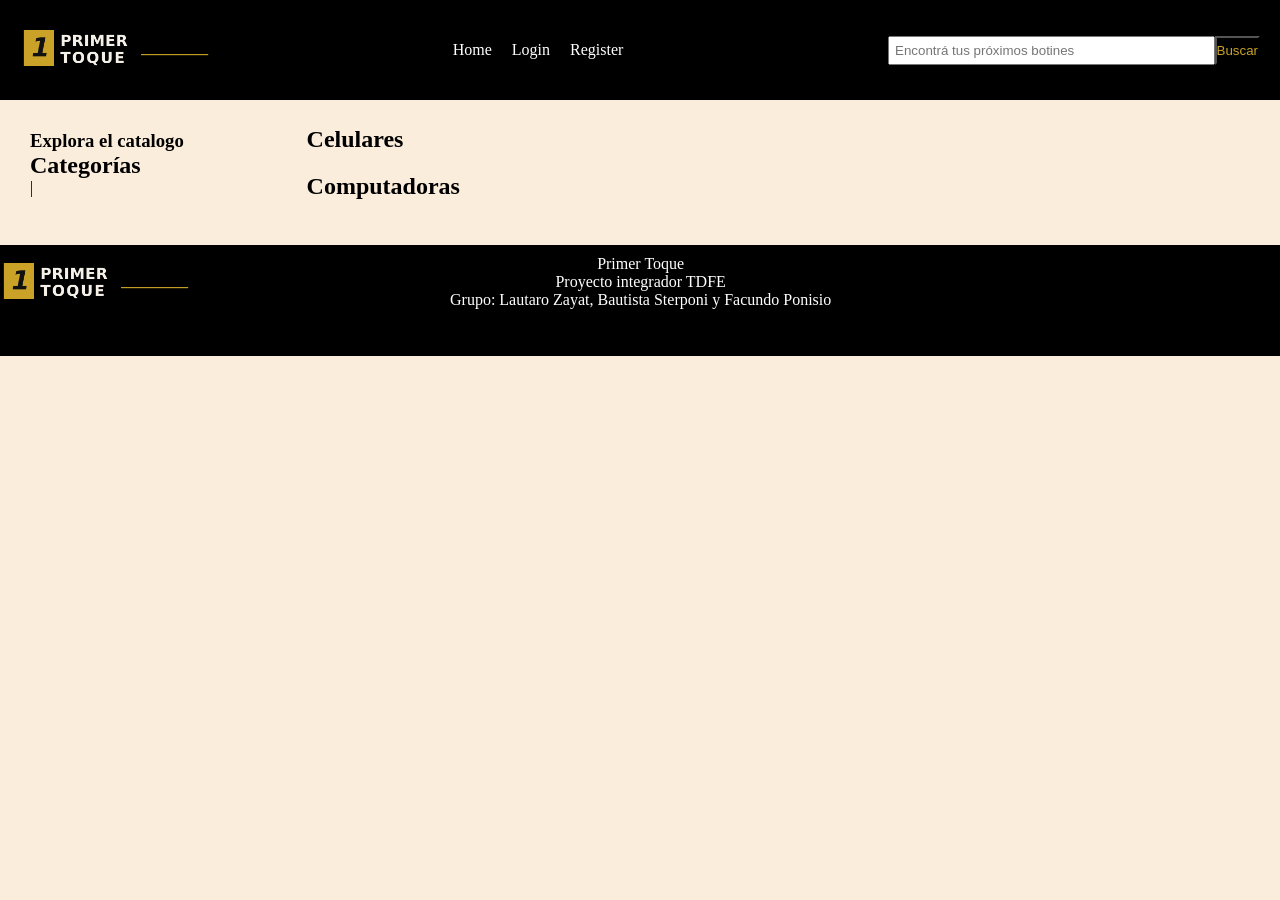
<file: index.html>
<!DOCTYPE html>
<html lang="en">
<head>
    <meta charset="UTF-8">
    <meta name="viewport" content="width=device-width, initial-scale=1.0">
    <link rel="stylesheet" href="./css/styles.css">
    <title>index</title>
</head>
<body>
<header>
        <div class="logoclaro">
    <a href="./index.html">
        <img src="./img/logo-claro.png" alt="logo">
    </a>
</div>
        <nav class="userheader">
           <ul class="navul">
            <li><a href="./index.html">Home </a></li>
            <li id="li-login"><a href="./login.html">Login </a></li>
            <li id="li-registro"><a href="./register.html">Register</a></li>
            </ul>
        </nav>
<form class="buscador" action="./search-results.html" method="GET">
    <input type="text" name="buscar" placeholder="Encontrá tus próximos botines">
    <button type="submit">Buscar</button>
</form>
</header>
<div class="contenido">
    <aside class="aside">
        <h3> Explora el catalogo</h3>
        <h2>Categorías</h2>
        <nav>
            <ul id="lista-categorias">
                
            </ul>
        </nav>|
    </aside>
<main>

<section>
    <h1>Celulares</h1>
    <div class="fila" id="productos-celulares"></div>
</section>

<section>
    <h1>Computadoras</h1>
    <div class="fila" id="productos-computadoras"></div>
</section>
</div>
</main>

<footer>
    <a href="./index.html">
        <img src="./img/logo-claro.png" alt="logo">
    </a>

 <ul class="footerlinks">
        <li><a href="./index.html" class="txtfooter" >Primer Toque</a></li>
    <p class="txtfooter">Proyecto integrador TDFE</p>
    <p class="txtfooter">Grupo: Lautaro Zayat, Bautista Sterponi y Facundo Ponisio</p>
</ul>

</footer>


<script src="./js/saludo.js"></script>
<script src="./js/logout.js"></script>
<script src="./js/index.js"></script>
</body>
</html>
</file>
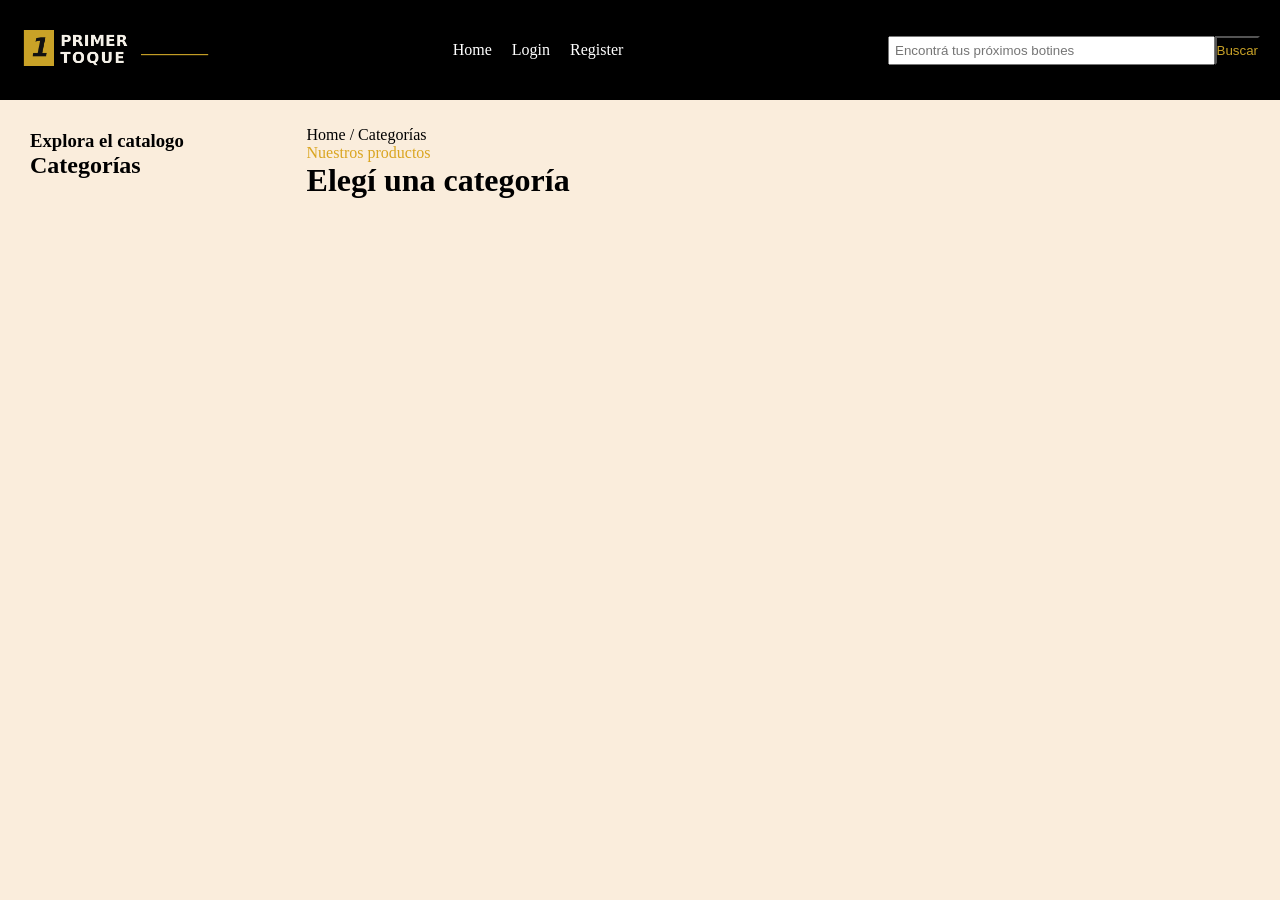
<file: category.html>
<!DOCTYPE html>
<html lang="en">
<head>
    <meta charset="UTF-8">
    <meta name="viewport" content="width=device-width, initial-scale=1.0">
    <link rel="stylesheet" href="./css/styles.css">
    <title>category</title>
</head>
<body>
    <header>

        <div class="logoclaro">
    <a href="./index.html">
        <img src="./img/logo-claro.png" alt="logo">
    </a>
</div>

        <nav class="userheader">
            <ul class="navul">
                <li><a href="./index.html">Home </a></li>
                <li id="li-login"><a href="./login.html">Login </a></li>
                <li id="li-registro"><a href="./register.html">Register</a></li>
            </ul>
        </nav>


<form class="buscador" action="./search-results.html" method="GET">
    <input type="text" name="buscar" placeholder="Encontrá tus próximos botines">
    <button type="submit">Buscar</button>
</form>
</header>

<div class="contenido">

    <aside class="aside">
        <h3>Explora el catalogo</h3>
        <h2>Categorías</h2>

        <nav>
            <ul id="lista-categorias"></ul>
        </nav>
    </aside>

    <main class="main">

        <div class="homemenshoes">
            <p><a href="./index.html">Home</a> / Categorías</p>
        </div>

        <p class="menshoe">Nuestros productos</p>

        <h1 id="titulo-categoria">Elegí una categoría</h1>

        <p id="cantidadproductos"></p>

        <div class="fila" id="productos-categoria"></div>

    </main>

</div>

</footer>

<script src="./js/saludo.js"></script>
<script src="./js/logout.js"></script>
<script src="./js/category.js"></script>
</body>
</html>
</file>
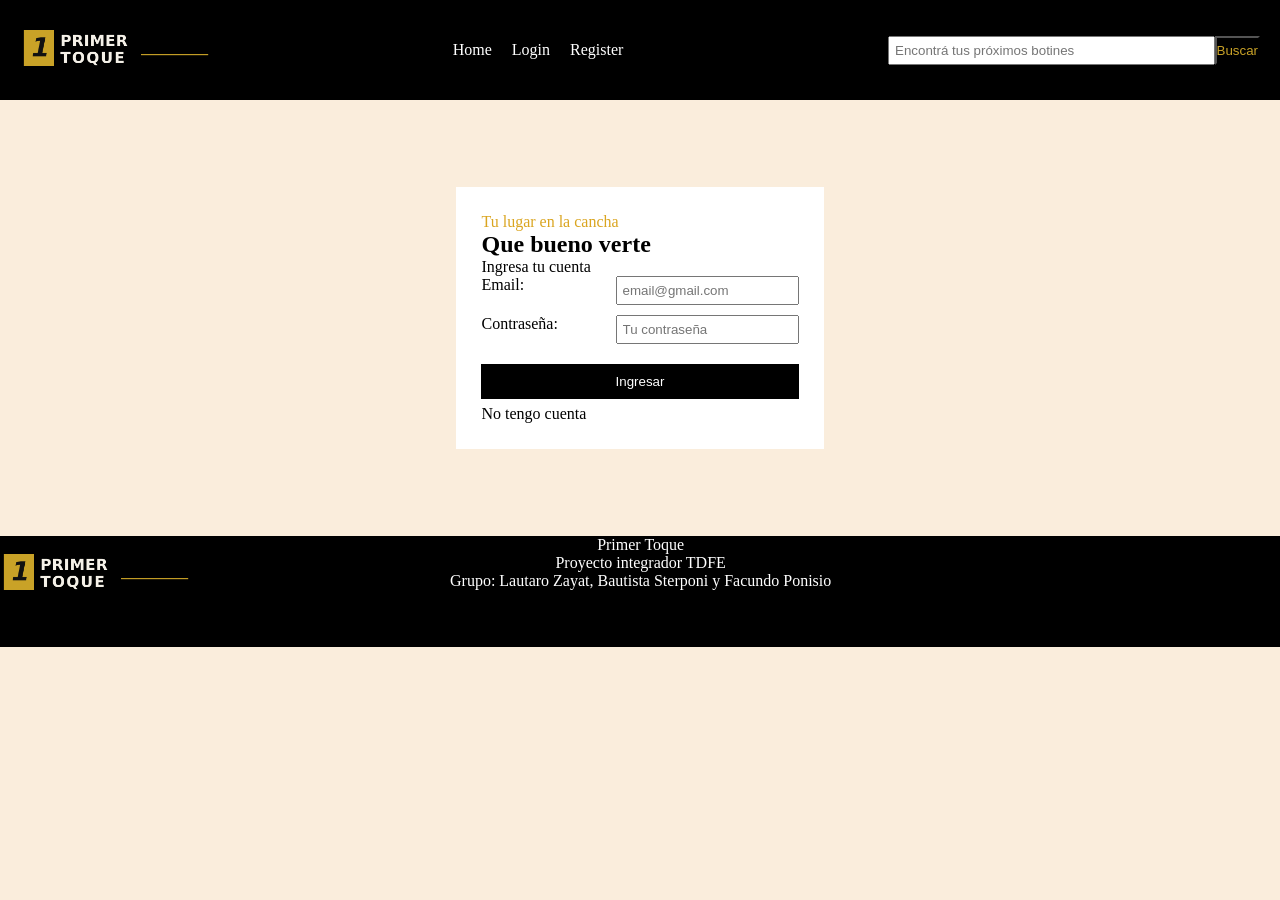
<file: login.html>
<!DOCTYPE html>
<html lang="en">
<head>
    <meta charset="UTF-8">
    <meta name="viewport" content="width=device-width, initial-scale=1.0">
    <link rel="stylesheet" href="./css/styles.css">
    <title>login</title>
</head>
<body>
<header>
<div class="logoclaro">
    <a href="./index.html">
        <img src="./img/logo-claro.png" alt="logo">
    </a>
</div>
    <nav class="userheader">
        <ul class="navul">
        <li><a href="./index.html">Home </a></li>
        <li id="li-login"><a href="./login.html">Login </a></li>
        <li id="li-registro"><a href="./register.html">Register</a></li>
        </ul>
    </nav>
<form class="buscador" action="./search-results.html" method="GET">
    <input type="text" name="buscar" name="password" placeholder="Encontrá tus próximos botines">
    <button type="submit">Buscar</button>
</form>
</header>
    
<main class="mainlogin">

<div>
        
    </div>

    <section class="login">
<div class="loginform">
        <p class="tulugar">Tu lugar en la cancha</p>
        <h2> Que bueno verte</h2>
        <p>Ingresa tu cuenta</p>
    <form class="emaillogin" action="./index.html" method="GET">
        <div class="campoform">
            <label for="email-login">Email:</label>
            <input id="email-login" type="email" name="email"
                placeholder="email@gmail.com" required>
        </div>

        <div class="campoform">
            <label for="clave-login">Contraseña:</label>
            <input id="clave-login" type="password"
                placeholder="Tu contraseña" required>
        </div>

        <button class="ingresar" type="submit">Ingresar</button>
    </form>

<a href="./register.html">No tengo cuenta</a>

</div>
</section>
</main>

<footer>
    <a href="./index.html">
        <img src="./img/logo-claro.png" alt="logo">
    </a>

 <ul class="footer-links">
        <li><a href="./index.html" class="txtfooter" >Primer Toque</a></li>
    <p class="txtfooter">Proyecto integrador TDFE</p>
    <p class="txtfooter">Grupo: Lautaro Zayat, Bautista Sterponi y Facundo Ponisio</p>

</ul>

</footer>


<script src="./js/saludo.js"></script>
<script src="./js/logout.js"></script>
<script src="./js/login.js"></script>
</body>
</html>
</file>
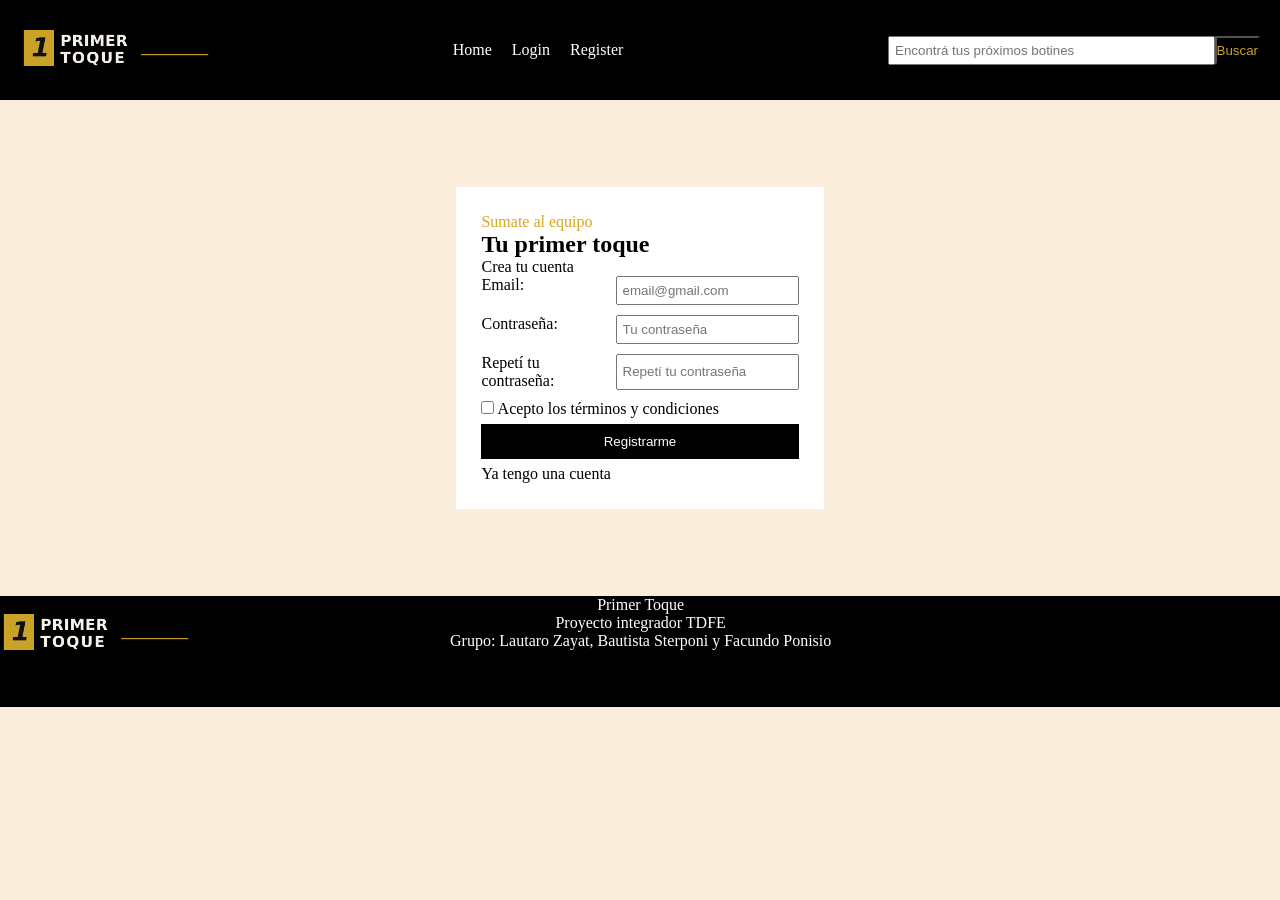
<file: register.html>
<!DOCTYPE html>
<html lang="en">
<head>
    <meta charset="UTF-8">
    <meta name="viewport" content="width=device-width, initial-scale=1.0">
    <link rel="stylesheet" href="./css/styles.css">
    <title>register</title>
</head>
<body>
    <header>
<div class="logoclaro">
    <a href="./index.html">
        <img src="./img/logo-claro.png" alt="logo">
    </a>
</div>
    <nav class="userheader">
        <ul class="navul">
        <li><a href="./index.html">Home </a></li>
        <li id="li-login"><a href="./login.html">Login </a></li>
        <li id="li-registro"><a href="./register.html">Register</a></li>
        </ul>
    </nav>
<form class="buscador" action="./search-results.html" method="GET">
    <input type="text" name="buscar" placeholder="Encontrá tus próximos botines">
    <button type="submit">Buscar</button>
</form>
</header>

<main class="mainregister">

    <div>
       
    </div>

    <section class="login">
<div class="registerform">
        <p class="tulugar">Sumate al equipo</p>
        <h2> Tu primer toque</h2>
        <p>Crea tu cuenta</p>
    
    <form class="emailregister" action="./login.html" method="GET">
        <div class="campoform">
            <label for="email-register">Email:</label>
            <input id="email-register" type="email" name="email"
                placeholder="email@gmail.com" required>
        </div>

        <div class="campoform">
            <label for="clave-register">Contraseña:</label>
            <input id="clave-register" type="password"
                placeholder="Tu contraseña" required>
        </div>

        <div class="campoform">
            <label for="repetir-clave">Repetí tu contraseña:</label>
            <input id="repetir-clave" type="password"
                placeholder="Repetí tu contraseña" required>
        </div>

        <div class="terminos">
            <input type="checkbox" id="terminos" required>
            <label for="terminos">Acepto los términos y condiciones</label>
        </div>

        <button class="registrarme" type="submit">Registrarme</button>
    </form>

    <a href="./login.html">Ya tengo una cuenta</a>
</div>

 
</section>

</main>




<footer>
    <a href="./index.html">
        <img src="./img/logo-claro.png" alt="logo">
    </a>

 <ul class="footer-links">
        <li><a href="./index.html" class="txtfooter" >Primer Toque</a></li>
    <p class="txtfooter">Proyecto integrador TDFE</p>
    <p class="txtfooter">Grupo: Lautaro Zayat, Bautista Sterponi y Facundo Ponisio</p>
</ul>

</footer>
    

<script src="./js/saludo.js"></script>
<script src="./js/logout.js"></script>
<script src="./js/register.js"></script>
</body>
</html>
</file>
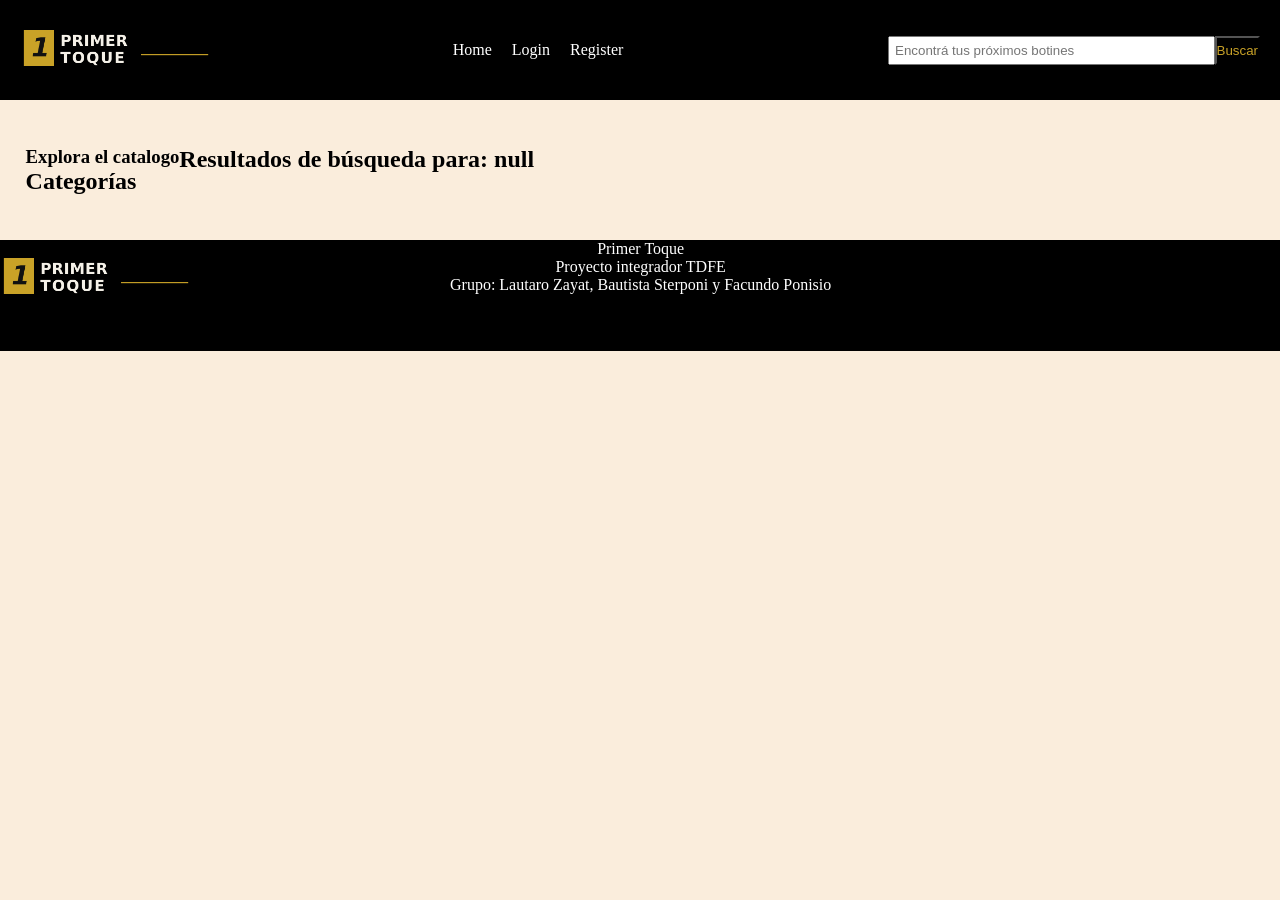
<file: search-results.html>
<!DOCTYPE html>
<html lang="en">
<head>
     <meta charset="UTF-8">
    <meta name="viewport" content="width=device-width, initial-scale=1.0">
    <link rel="stylesheet" href="./css/styles.css">
    <title>search-results</title>
</head>
<body>
    <header>
        <div class="logoclaro">
            <a href="./index.html">
                <img src="./img/logo-claro.png" alt="logo">
            </a>
        </div>

        <nav class="userheader">
            <ul class="navul">
                <li><a href="./index.html">Home</a></li>
                <li id="li-login"><a href="./login.html">Login</a></li>
                <li id="li-registro"><a href="./register.html">Register</a></li>
            </ul>
        </nav>

        <form class="buscador" action="./search-results.html" method="GET">
            <input type="text" name="buscar" placeholder="Encontrá tus próximos botines">
            <button type="submit">Buscar</button>
        </form>
    </header>

    <main class="resultados">
        <div>
            <aside class="aside">
                <h3>Explora el catalogo</h3>
                <h2>Categorías</h2>
                <nav>
                    <ul id="lista-categorias">
                        
                    </ul>
                        
                </nav>
            </aside>
        </div>

        <section>
            <h1 class="titulo-busqueda"></h1>
            <div class="fila lista-productos"></div>
        </section>
    </main>

    <footer>
        <a href="./index.html">
            <img src="./img/logo-claro.png" alt="logo">
        </a>
        <ul class="footer-links">
            <li><a href="./index.html" class="txtfooter">Primer Toque</a></li>
            <li class="txtfooter">Proyecto integrador TDFE</li>
            <li class="txtfooter">Grupo: Lautaro Zayat, Bautista Sterponi y Facundo Ponisio</li>
        </ul>
    </footer>

    <script src="./js/saludo.js"></script>
    <script src="./js/logout.js"></script>
    <script src="./js/search-results.js"></script>
</body>
</html>
</file>
<file: css/styles.css>
* { 
   box-sizing: border-box; 
   margin:0;
   padding:0;

}
	body {
    margin: 0;
    background-color: rgb(250, 237, 220);
 }	
 
li {
   list-style-type: none; 
}

a { 
  text-decoration: none; color: #000; 
}

header{
    background-color: black;
    display: flex; 
    align-items: center;
    padding: 5px 20px;
    height: 100px;
}

.userheader {
    display: flex;
    justify-content: center;
    width:40%;
}

.navul {
    display: flex;
    flex-direction:row;
    padding: 0;
    justify-content: center;
}
.navul li {
    margin: 0 10px;
}
.userheader a {
    color: white;         
    text-decoration: none;
}

.buscador {
    display: flex;
    width: 30%;
  margin-left: auto;
}

.buscador input {
    width: 100%;
    padding: 5px;
}

.buscador button {
    background-color: black;
    color: #C9A227
}

.logoclaro img{
    width: 200px;
margin-right: 70px;
}

footer{
    background-color: black;
margin-bottom: 0;
text-decoration: none;
display: flex;
}

footer img {
    width: 200px;
    margin-top: 15px;
    margin-bottom: 50px;
    margin-right:250px ;
}

.txtfooter {
    color: white;
    display: flex;
    justify-content: center;
    margin-left: auto;
}

.footerlinks{
    margin-top: 10px;
}

main{
    padding:2%;
}

.fila {
    display: flex;
    flex-wrap: wrap;
    justify-content: space-between;
    margin-bottom: 20px;
}

.fila article {
    width: 23%;
    margin-bottom: 20px;
    padding: 15px;
    background-color: white;
}

.fila img {
    width: 100%;
    height: 200px;
}

.fila p {
    width: 100%;
}

.fila h2 {
    font-size: 20px;
}
.contenido{
    display:flex;
    flex-direction: row;
}
.contenido aside{
    width:20%;
    padding:30px
}
.contenido main{
    width:80%;
    margin: 0px 0px 0px 30px;
}
article div p{
    display:flex;
    flex-direction:row;
    background-color: black;
    color: white;
    justify-content: center;
}
aside nav ul li{
    padding:5px;
}
.precios{
    color:goldenrod;
}
.menshoe{
    color:goldenrod;
}
.producto {
    display: flex;
    flex-direction: row;
    justify-content: space-between;
    margin-top: 30px;
}

.imagenproducto {
    width: 48%;
    background-color: white;
    padding: 20px;
}

.imagenproducto img {
    width: 100%;
    height: auto;
}

.infoproducto {
    width: 48%;
    padding: 20px;
}

.marca {
    color: goldenrod;
    font-size: 18px;
}

.infoproducto h1 {
    font-size: 35px;
}

.descripcion {
    font-size: 18px;
}

.infoproducto .precios {
    font-size: 25px;
    font-weight: bold;
    color: goldenrod;
}

.talles {
    margin-top: 30px;
}

.talles button {
    background-color: white;
    border: 1px solid black;
    padding: 10px 15px;
    margin-right: 5px;
}

.cantidad {
    margin-top: 25px;
}

.cantidad input {
    width: 60px;
    padding: 8px;
}

.comprar {
    margin-top: 25px;
}

.comprar button {
    width: 200px;
    padding: 12px;
    background-color: black;
    color: white;
    border: none;
    font-size: 16px;
}

.detallesproducto {
    margin-top: 40px;
    padding: 20px;
    background-color: white;
}

.detallesproducto h2 {
    font-size: 22px;
}

.detallesproducto ul {
    padding-left: 20px;
}

.detallesproducto li {
    list-style-type: disc;
    padding: 5px;
}

.login{
    background-color: white;
    width: 30%;
    height: auto;
     margin: 5% auto;
}


.loginform{
   padding: 7%;
}

.ingresar{
    width: 100%;
    padding: 10px;
    background-color: black;
    color: white;
    border: none;
    margin-top: 10px;
    margin-bottom: 2%;
}

.tulugar{
    color: goldenrod;
}

.mainlogin{
    display: flex;
}

.mainregister{
    display: flex;
}
.campoform {
    display: flex;
    margin-bottom: 10px;
}

.campoform label {
    width: 170px;
    padding-right: 10px;
}

.campoform input {
    width: 200px;
    padding: 5px;
}
.registrarme{
     width: 100%;
    padding: 10px;
    background-color: black;
    color: white;
    border: none;
    margin-top: 2%;
    margin-bottom: 2%;
}

.contraregister{
    margin-bottom: 2%;
}

.registerform{
   padding: 7%;
}
.secind{
    display:flex;
    background-color:white;
    padding:25px;
}
.imgindex{
    display:flex;
    flex-direction:row;
    width:300px;
    margin: 40px 20px 40px 50px;
}
.textind{
    display:flex;   
    background-color: white;
    flex-direction: column;
    margin: 20px 15px 20px 15px;
}
.imgportada{
    width: 55%;
}
.text1{
    color:goldenrod
}
.tituind{
    font-size:50px;
}
.text2{
    color:rgba(0,0,0,0.5 )
}
.text3{
    display:flex;
    background-color:black;
    color:white;
    width:120px;
    height:45px;
    align-items:center;
    justify-content:center;
}
.marcasind{
    display:flex;
    justify-content:space-between;
}

.resultados{
    display:flex;
    flex-direction:row;
    margin: 20px 0px 20px 0px;
}

.botinR8{
    width: 20%;
    margin: 20px 0px 20px 0px;
    padding: 10px;
    background-color: white;
}

.botinR8 img{
    width: 100%;
}

.botinR7{
    width: 20%;
    margin: 20px 0px 20px 0px;
    padding: 10px;
    background-color: white;
}

.botinR7 img{
    width: 100%;
}

.reviews {
    margin-top: 40px;
    padding: 20px;
    background-color: white;
}

.reviews h2 {
    font-size: 22px;
}

.review {
    border-bottom: 1px solid rgba(0,0,0,0.1);
    padding: 15px 0;
}

.reviewheader {
    display: flex;
    justify-content: space-between;
}

.reviewusuario {
    background-color: white;
    color: black;
}

.reviewfecha {
    color: rgba(0,0,0,0.5);
    background-color: white;
}

.reviewrating {
    color: goldenrod;
    margin: 5px 0;
}

.reviewtexto {
    font-size: 16px;
}

#bienvenida {
    color: white;
}

@media (max-width: 420px) {
    .contenido {
        flex-direction: column;
    }
    .contenido aside {
        width: 30%;
        margin-bottom: 20px;
    }
    .contenido main {
        width: 90%;
        margin: 0;
    }
    .fila article {
        width: 33%;
    }
    .userheader {
        width: 50%;
        justify-content:space-between;    
    }
    .buscador {
        width: 50%;
    }
    .buscador input {
        width: 70%;
    }
    .buscador button {
        width: 30%;
    }
    header {
        flex-wrap: wrap;
        height: auto;
    }
    .logoclaro img {
        width: 100px;
        margin-right: 10px;
    }
    .producto {
        flex-direction: column;
    }
    .imagenproducto,
    .infoproducto {
        width: 100%;
    }
    .login {
        width: 90%;
    }
    .campoform {
        flex-direction: column;
    }
    .campoform label {
        width: 100%;
        margin-bottom: 5px;
    }
    .campoform input {
        width: 100%;
    }
    footer {
        flex-direction: column;
        align-items: center;
    }
    footer img {
        margin-right: 0;
    }
    .txtfooter {
        margin-left: 0;
    }
    .secind {
        flex-direction: column;
    }
    .imgportada {
        width: 100%;
    }
    .imgindex {
        width: 100%;
        margin: 20px 0;
    }
    .marcasind {
        flex-wrap: wrap;
    }
    .resultados {
        flex-direction: column;
    }
    .botinR7,
    .botinR8 {
        width: 100%;
    }
}
</file>
